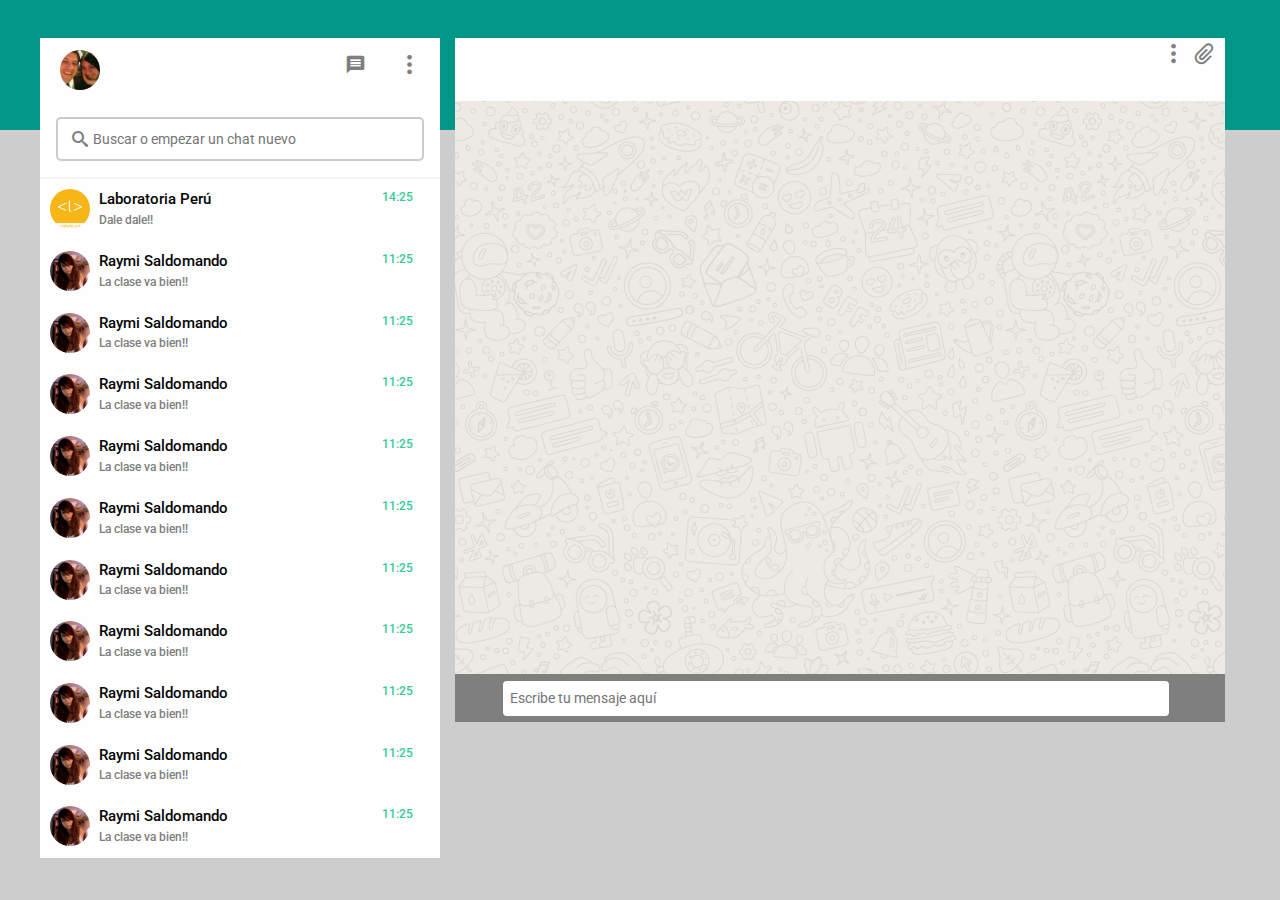
<file: index.html>
<!DOCTYPE html>
<html lang="en">
  <head>
    <meta charset="utf-8">
    <title>Whatsapp Web</title>
    <meta http-equiv="X-UA-Compatible" content="IE=edge">
    <meta name="viewport" content="width=device-width, initial-scale=1">
    <link rel="shortcut icon" href="image/favicon.png" type="image/png">
    <link rel="stylesheet" href="https://fonts.googleapis.com/css?family=Open+Sans:400,600%7CRoboto:300,400,500" media="all">
    <!-- Vincula los CSS que faltan -->
    <link rel="stylesheet" type="text/css" href="css/bootstrap.min.css">
    <link rel="stylesheet" type="text/css" href="css/font-awesome.min.css">
    <link rel="stylesheet" type="text/css" href="css/icomoon.css">
    <link rel="stylesheet" type="text/css" href="css/main.css">
    <link rel="stylesheet" type="text/css" href="css/queries.css">
  </head>
  <body>
    <header>
      <div class="container">
        <div class="row">
          <div class="col-md-4">
            <div class="owner">
              <div class="profile-pic">
                <img src="image/gian.jpg">
              </div>
              <span class="icon-message"></span>
              <span class="icon-dots-three-vertical owner-dots"></span>
            </div>
          </div>
          <div class="col-md-8">
            <div class="conversation">
              <div class="conversation-contact"></div>
              <span class="icon-attachment"></span>
              <span class="icon-dots-three-vertical convo-dots"></span>
            </div>
          </div>
        </div>
      </div>
      <div class="container">
        <div class="row">
          <div class="col-md-4">
            <div class="col-md-12 chat-nuevo">
              <span class="icon-search"></span>
              <input type="text" id="buscarContacto" placeholder="Buscar o empezar un chat nuevo"></input>
            </div>
            <ul class="col-md-12 contacts"></ul>
          </div>
          <div class="col-md-8 mensajes-section">
            <div class="col-md-12 convo-section"></div>
            <div class="col-md-12 typing-section">
              <span class="icon-insert_emoticon"></span>
              <input id="mensajeNuevo" type="text" placeholder="Escribe tu mensaje aquí">
              <span class="icon-mic"></span>
            </div>
          </div>
    </header>
    <script src="https://code.jquery.com/jquery-1.12.4.js" integrity="sha256-Qw82+bXyGq6MydymqBxNPYTaUXXq7c8v3CwiYwLLNXU=" crossorigin="anonymous"></script>
    <script src="js/data.js"></script>
    <script src="js/main.js"></script>
    <script src="js/jquery.cssemoticons.min.js"></script>
  </body>
</html>
</file>
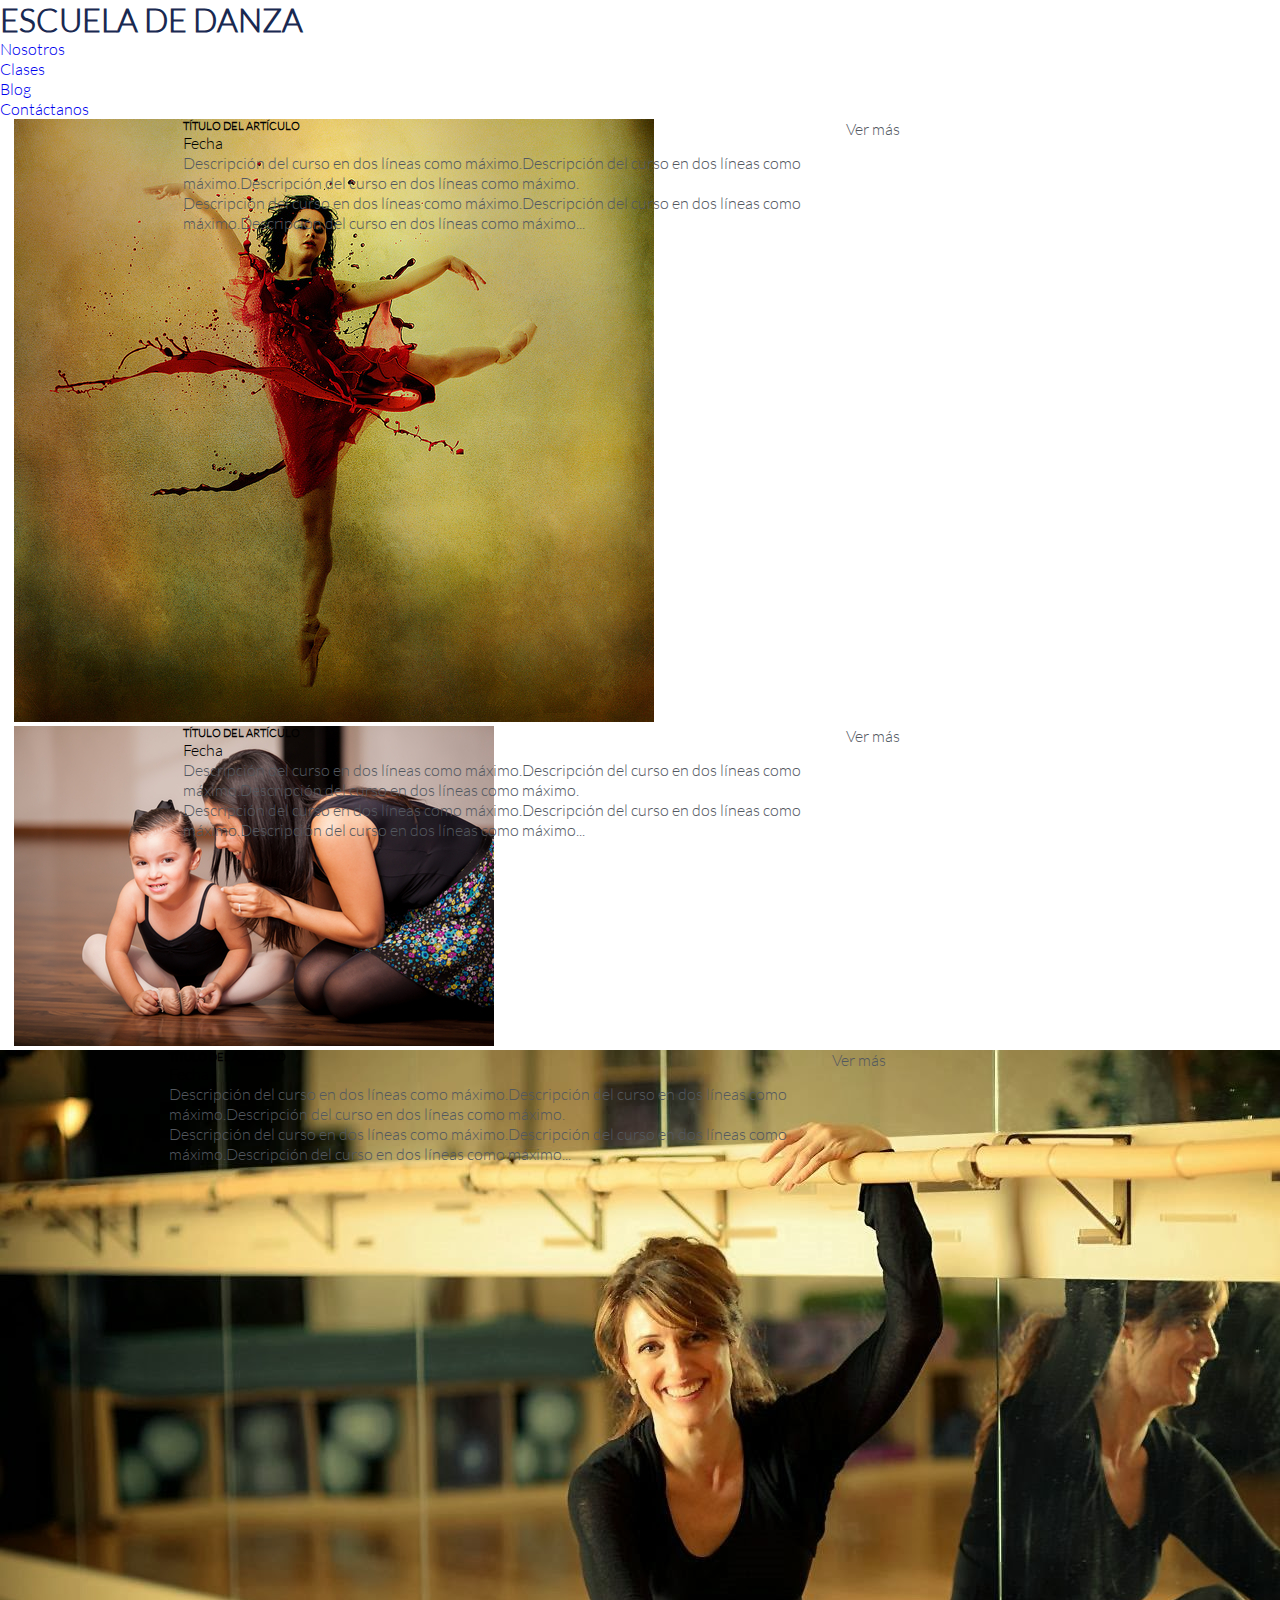
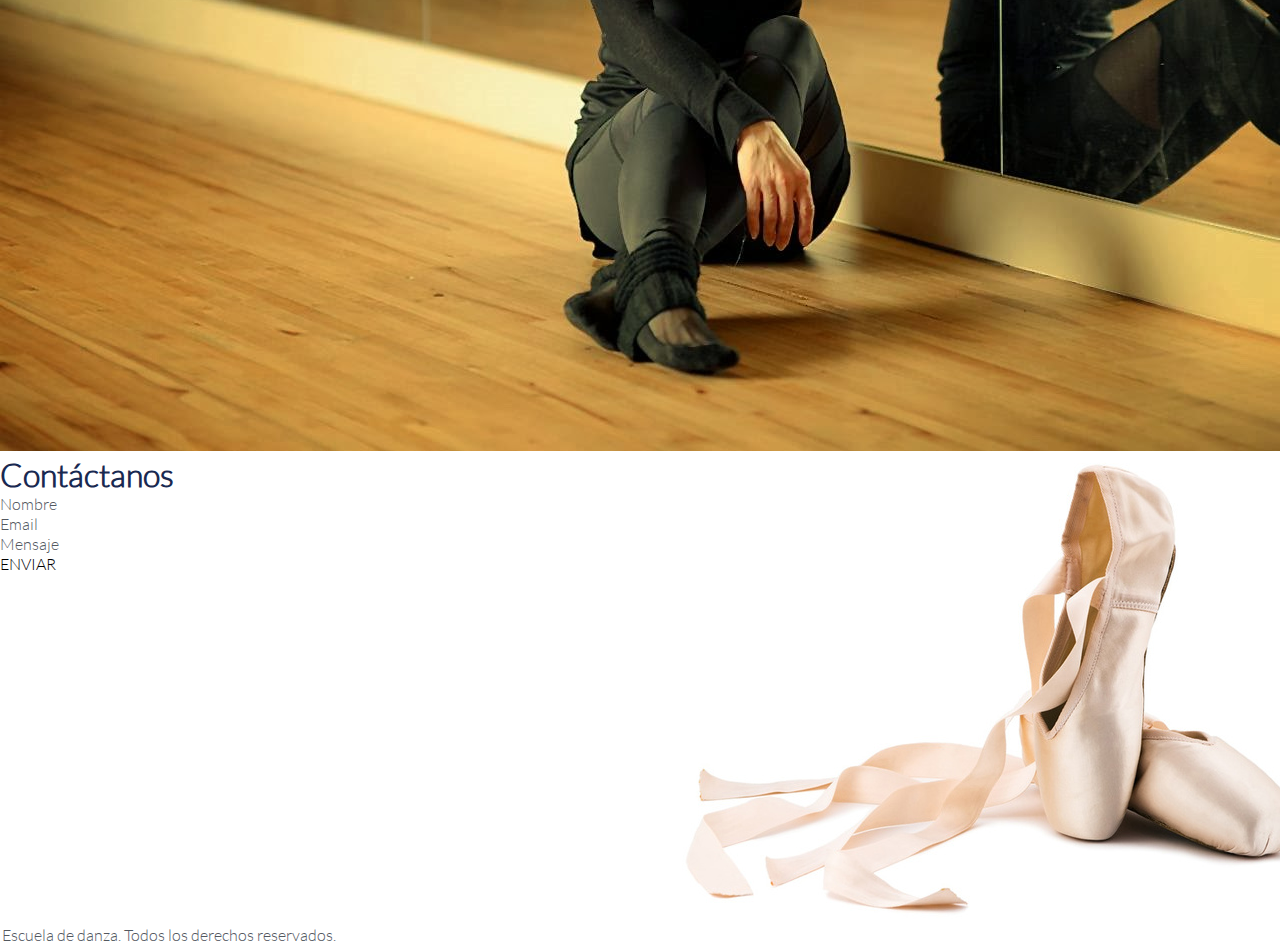
<file: EscuelaDeDanza/blog.html>
<!DOCTYPE html>
<html>
<head>
	<meta charset="UTF-8">
	<title>Escuela de Danza</title>
	<link rel='stylesheet' type='text/css' href='http://fonts.googleapis.com/css?family=Montserrat:400,700'>
	<link rel="stylesheet" type="text/css" href="css/grid-system.css">
	<link rel="stylesheet" type="text/css" href="css/utilities.css">
	<link rel="stylesheet" type="text/css" href="css/common.css">
	<link rel="stylesheet" type="text/css" href="css/blog.css">
</head>
<body>
	<header>
		<div class="container-fluid">
			<div class="row">
				<div class="col-12">
					<h1 class="text-blue">ESCUELA DE DANZA</h1>
					<ul class="text-gray">
						<li><a href="nosotros.html" class="menu">Nosotros</a></li>
						<li><a href="clases.html" class="menu">Clases</a></li>
						<li><a href="blog.html" class="menu">Blog</a></li>
						<li><a href="index.html" class="menu">Contáctanos</a></li>
					</ul>
				</div>
			</div>
		</div>
	</header>

	<div class="container-fluid">
		<div class="row">
			<div class="col-12">
				<div class="row">
					<div class="col-10 col-offset-1">
						<div class="col-2">
							<img src="img/blog1.jpg" class="foto-blog">
						</div>
						<div class="col-8">
							<h6>TÍTULO DEL ARTÍCULO</h6>
							<p class="fecha">Fecha</p>
							<p class="text-gray">Descripción del curso en dos líneas como máximo.Descripción del curso en dos líneas como máximo.Descripción del curso en dos líneas como máximo.
							<br>
							Descripción del curso en dos líneas como máximo.Descripción del curso en dos líneas como máximo.Descripción del curso en dos líneas como máximo...</p>
						</div>
						<div class="boton-blog text-gray">Ver más
						</div>
				</div>
				</div>
				<div class="row">
					<div class="col-10 col-offset-1">
						<div class="col-2">
							<img src="img/profesor_5.jpg" class="foto-blog">
						</div>
						<div class="col-8">
							<h6>TÍTULO DEL ARTÍCULO</h6>
							<p class="fecha">Fecha</p>
							<p class="text-gray">Descripción del curso en dos líneas como máximo.Descripción del curso en dos líneas como máximo.Descripción del curso en dos líneas como máximo.
							<br>
							Descripción del curso en dos líneas como máximo.Descripción del curso en dos líneas como máximo.Descripción del curso en dos líneas como máximo...</p>
						</div>
						<div class="boton-blog text-gray">Ver más
						</div>
				</div>
				<div class="row">
					<div class="col-10 col-offset-1">
						<div class="col-2">
							<img src="img/instructor_1.jpg" class="foto-blog">
						</div>
						<div class="col-8">
							<h6>TÍTULO DEL ARTÍCULO</h6>
							<p class="fecha">Fecha</p>
							<p class="text-gray">Descripción del curso en dos líneas como máximo.Descripción del curso en dos líneas como máximo.Descripción del curso en dos líneas como máximo.
							<br>
							Descripción del curso en dos líneas como máximo.Descripción del curso en dos líneas como máximo.Descripción del curso en dos líneas como máximo...</p>
						</div>
						<div class="boton-blog text-gray">Ver más
						</div>
				</div>
			</div>
		</div>
	</div>

	<div class="container-fluid">
		<div class="row">
			<div class="col-12 container-contacto">
				<div class="col-6">
					<h1 class="text-blue">Contáctanos</h1>
					<div class="caja-contacto">
						<div class="caja-nombre">
							<i class="fa fa-user"></i>
							<p class="text-gray">Nombre</p>
						</div>
						<div class="caja-email">
							<i class="fa fa-envelope"></i>
							<p class="text-gray">Email</p>
						</div>
						<div class="caja-mensaje">
							<i class="fa fa-pencil"></i>
							<p class="text-gray">Mensaje</p>
						</div>
						<div class="boton-contacto">ENVIAR</div>
					</div>
				</div>
				<div class="col-6">
					<img src="img/shoes_1.jpg" class="foto-contacto">
				</div>
			</div>
		</div>
	</div>

	<div class="container-fluid">
		<div class="row">
			<div class="col-12 footer">
				<p class="text-gray">© Escuela de danza. Todos los derechos reservados.</p>
			</div>
		</div>
	</div>
</body>
</html>
</file>
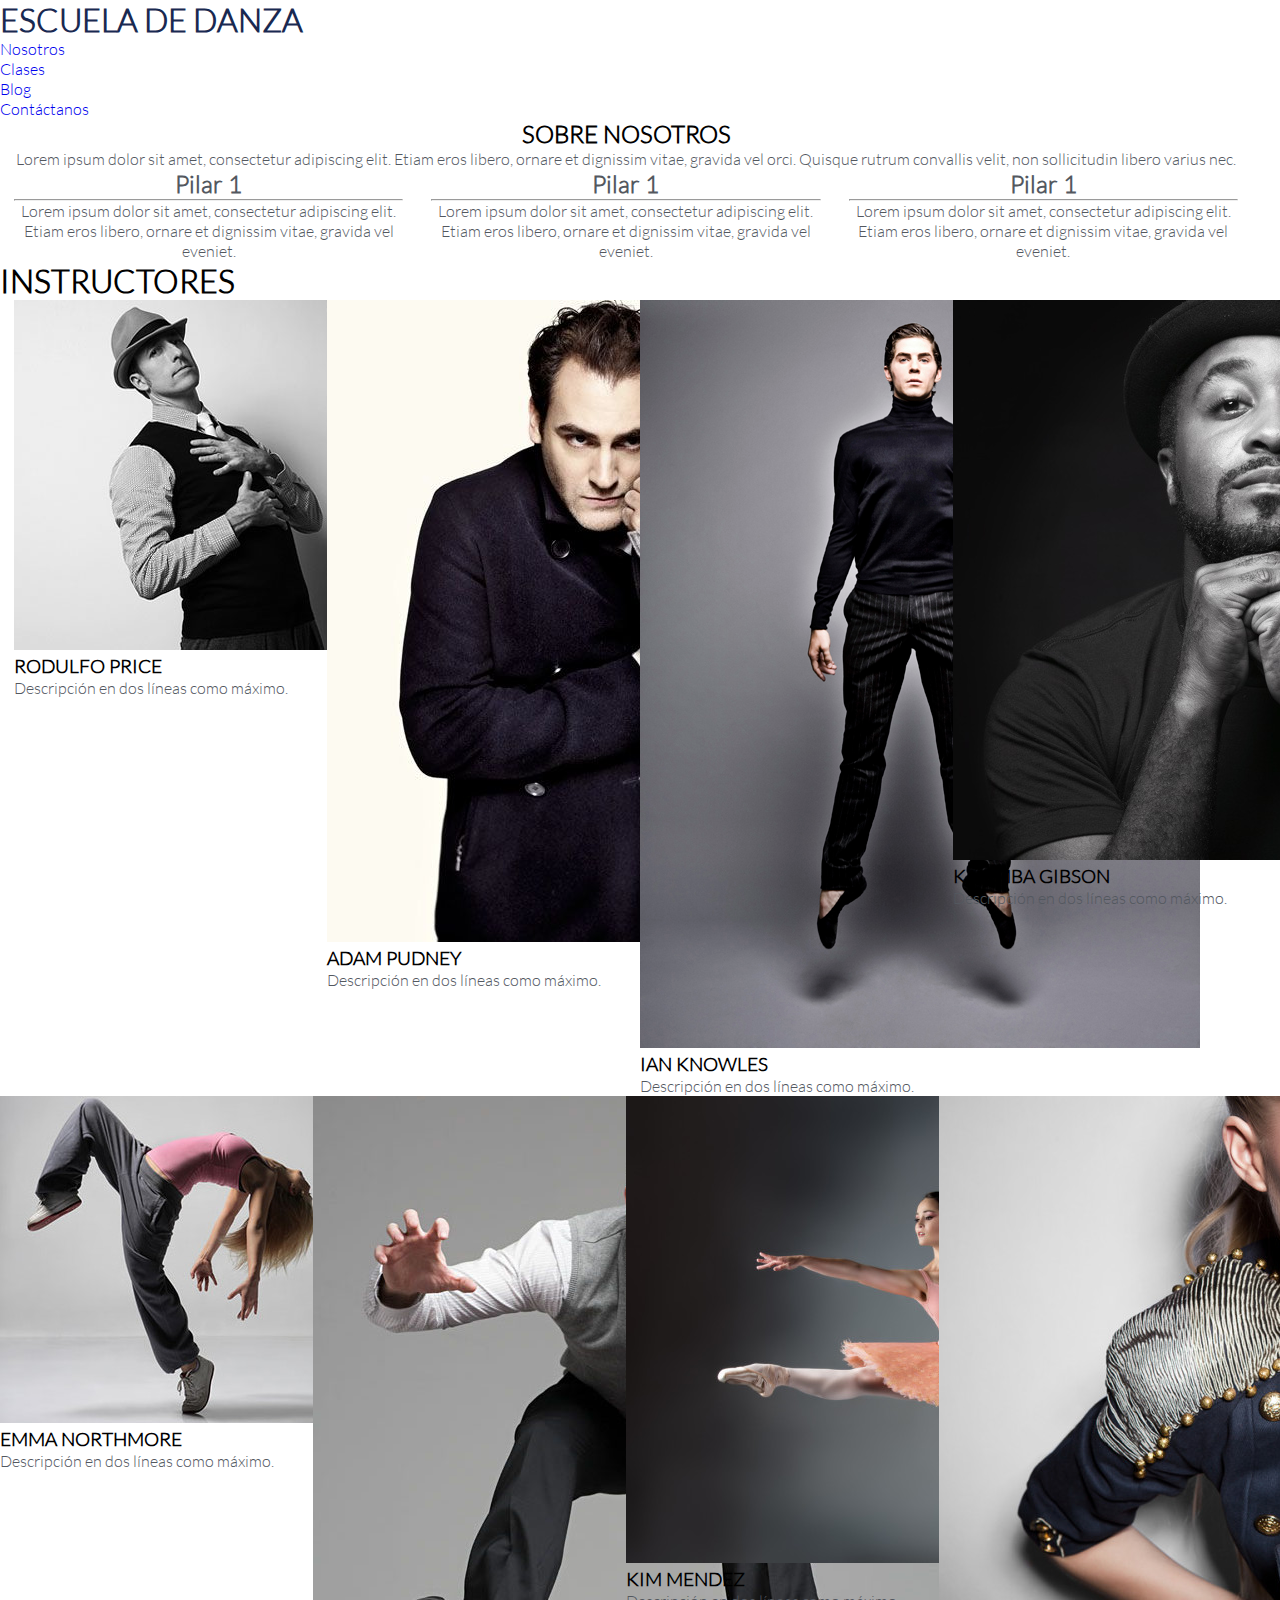
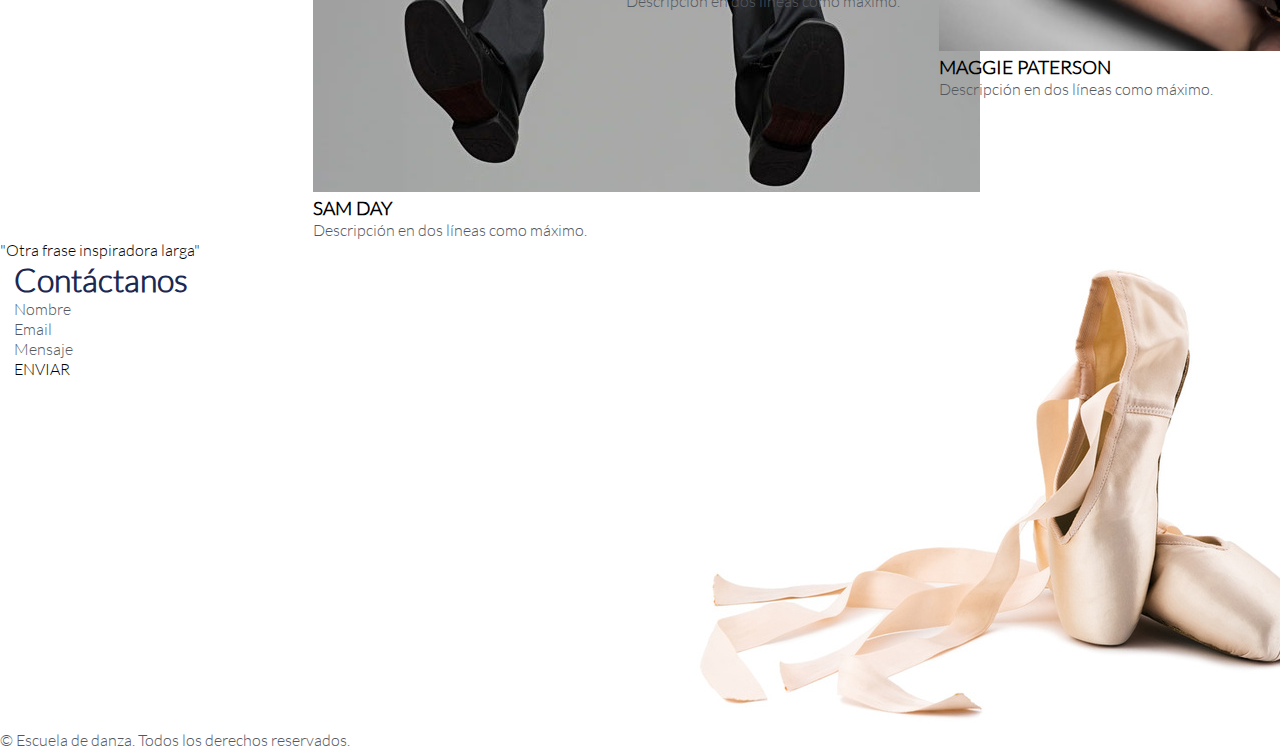
<file: EscuelaDeDanza/nosotros.html>
<!DOCTYPE html>
<html>
<head>
	<meta charset="UTF-8">
	<title>Escuela de Danza</title>
	<link rel='stylesheet' type='text/css' href='http://fonts.googleapis.com/css?family=Montserrat:400,700'>
	<link rel="stylesheet" type="text/css" href="css/grid-system.css">
	<link rel="stylesheet" type="text/css" href="css/utilities.css">
	<link rel="stylesheet" type="text/css" href="css/common.css">
	<link rel="stylesheet" type="text/css" href="css/nosotros.css">
</head>
<body>
	<header>
		<div class="container-fluid">
			<div class="row">
				<div class="col-12">
					<h1 class="text-blue">ESCUELA DE DANZA</h1>
					<ul class="text-gray">
						<li><a href="nosotros.html" class="menu">Nosotros</a></li>
						<li><a href="clases.html" class="menu">Clases</a></li>
						<li><a href="blog.html" class="menu">Blog</a></li>
						<li><a href="index.html" class="menu">Contáctanos</a></li>
					</ul>
				</div>
			</div>
		</div>
	</header>

	<div class="container-fluid">
		<div class="row">
			<div class="col-12 banner">
				<div class="caja-banner">
					<h2 class="text-center">SOBRE NOSOTROS</h2>
					<p class="text-gray text-center">Lorem ipsum dolor sit amet, consectetur adipiscing elit. Etiam eros libero, ornare et dignissim vitae, gravida vel orci. Quisque rutrum convallis velit, non sollicitudin libero varius nec.</p>
				</div>
			</div>
		</div>
	</div>

	<div class="container-fluid">
		<div class="row">
			<div class="col-12 fondo-pilar">
				<div class="col-4">
					<h2 class="text-gray text-center">Pilar 1</h2>
					<hr>
					<p class="text-gray text-center">Lorem ipsum dolor sit amet, consectetur adipiscing elit. Etiam eros libero, ornare et dignissim vitae, gravida vel eveniet.</p>
				</div>
				<div class="col-4">
					<h2 class="text-gray text-center">Pilar 1</h2>
					<hr>
					<p class="text-gray text-center">Lorem ipsum dolor sit amet, consectetur adipiscing elit. Etiam eros libero, ornare et dignissim vitae, gravida vel eveniet.</p>
				</div>
				<div class="col-4">
					<h2 class="text-gray text-center">Pilar 1</h2>
					<hr>
					<p class="text-gray text-center">Lorem ipsum dolor sit amet, consectetur adipiscing elit. Etiam eros libero, ornare et dignissim vitae, gravida vel eveniet.</p>
				</div>
			</div>
		</div>
	</div>

	<h1>INSTRUCTORES</h1>

	<div class="container-fluid">
		<div class="row">
			<div class="col-12 caja-instructores">
				<div class="col-3 instructor">
					<img src="img/profesor_4.jpg" class="foto-instructor">
					<h3>RODULFO PRICE</h3>
					<p class="text-gray">Descripción en dos líneas como máximo.</p>
				</div>
				<div class="col-3 instructor">
					<img src="img/profesor_14.jpg" class="foto-instructor">
					<h3>ADAM PUDNEY</h3>
					<p class="text-gray">Descripción en dos líneas como máximo.</p>
				</div>
				<div class="col-3 instructor">
					<img src="img/profesor_1.jpg" class="foto-instructor">
					<h3>IAN KNOWLES</h3>
					<p class="text-gray">Descripción en dos líneas como máximo.</p>
				</div>
				<div class="col-3 instructor">
					<img src="img/profesor_10.jpg" class="foto-instructor">
					<h3>KALIMBA GIBSON</h3>
					<p class="text-gray">Descripción en dos líneas como máximo.</p>
				</div>
			<div class="row">
				<div class="col-3 instructor">
					<img src="img/profesor_11.jpg" class="foto-instructor">
					<h3>EMMA NORTHMORE</h3>
					<p class="text-gray">Descripción en dos líneas como máximo.</p>
				</div>
				<div class="col-3 instructor">
					<img src="img/profesor_12.jpg" class="foto-instructor">
					<h3>SAM DAY</h3>
					<p class="text-gray">Descripción en dos líneas como máximo.</p>
				</div>
				<div class="col-3 instructor">
					<img src="img/profesor_9.jpg" class="foto-instructor">
					<h3>KIM MENDEZ</h3>
					<p class="text-gray">Descripción en dos líneas como máximo.</p>
				</div>
				<div class="col-3 instructor">
					<img src="img/profesor_15.jpg" class="foto-instructor">
					<h3>MAGGIE PATERSON</h3>
					<p class="text-gray">Descripción en dos líneas como máximo.</p>
				</div>
			</div>
			</div>
		</div>
	</div>

	<div class="container-fluid">
		<div class="row">
			<div class="col-12 seccion-frase">
				<p class="frase">"Otra frase inspiradora larga"</p>
			</div>
		</div>
	</div>

		<div class="container-fluid">
		<div class="row">
			<div class="col-12 container-contacto">
				<div class="col-6">
					<h1 class="text-blue">Contáctanos</h1>
					<div class="caja-contacto">
						<div class="caja-nombre">
							<i class="fa fa-user"></i>
							<p class="text-gray">Nombre</p>
						</div>
						<div class="caja-email">
							<i class="fa fa-envelope"></i>
							<p class="text-gray">Email</p>
						</div>
						<div class="caja-mensaje">
							<i class="fa fa-pencil"></i>
							<p class="text-gray">Mensaje</p>
						</div>
						<div class="boton-contacto">ENVIAR</div>
					</div>
				</div>
				<div class="col-6">
					<img src="img/shoes_1.jpg" class="foto-contacto">
				</div>
			</div>
		</div>
	</div>

	<div class="container-fluid">
		<div class="row">
			<div class="col-12 footer">
				<p class="text-gray">© Escuela de danza. Todos los derechos reservados.</p>
			</div>
		</div>
	</div>
</body>
</html>
</file>
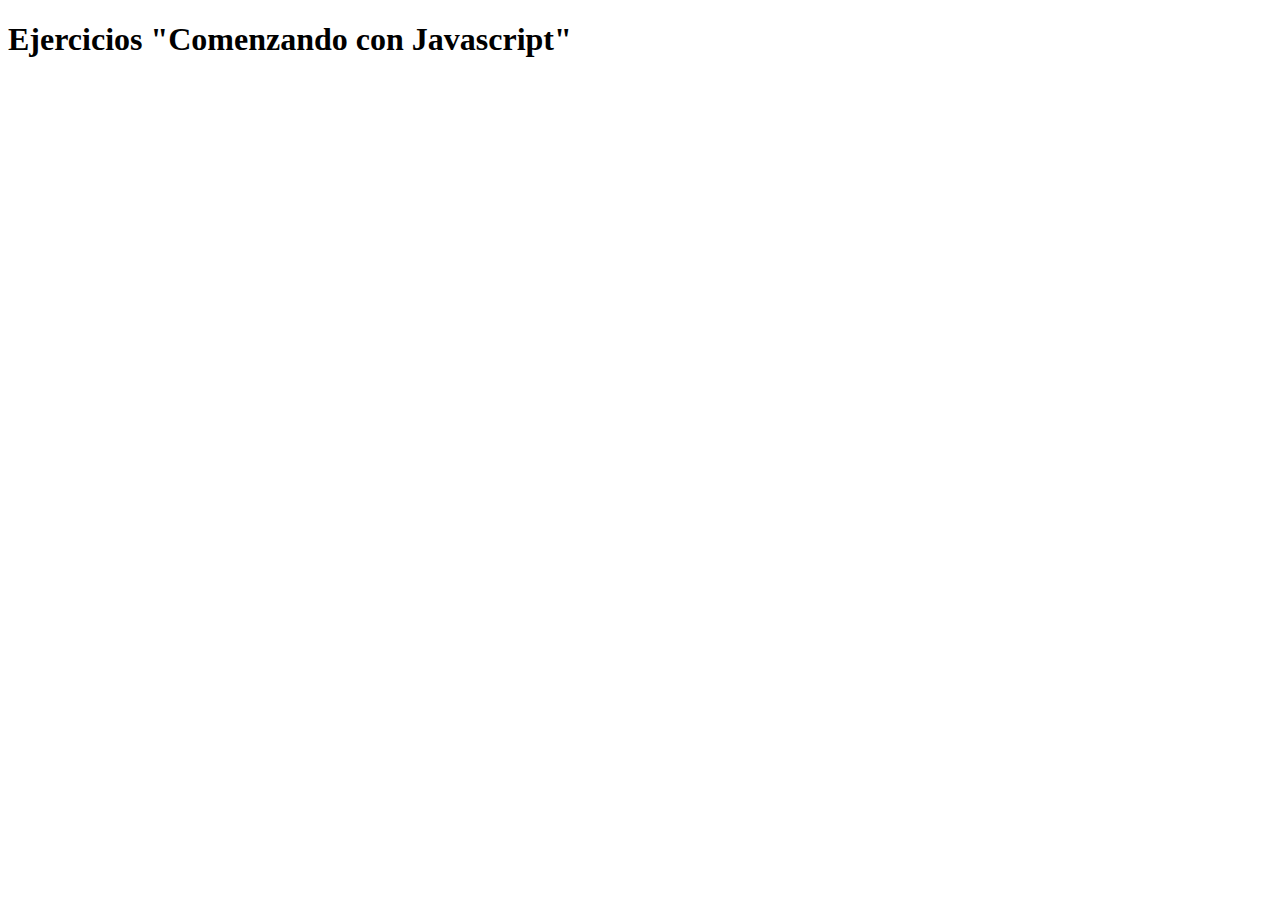
<file: ComenzandoJavascript06-06-16/Javascript/index2.html>
<!DOCTYPE html>
<html lang="en">
<head>
	<meta charset="UTF-8">
	<title>Ejercicios "Comenzando con Javascript"</title>
</head>
<body>
	<h1>Ejercicios "Comenzando con Javascript"</h1>

	<!--<script type="text/javascript" src="js2/tiposdedatos.js"></script>-->
	<!--<script type="text/javascript" src="js2/while-for.js"></script>-->
	<!--<script type="text/javascript" src="js2/arrays.js"></script>-->
	<script type="text/javascript" src="js2/funciones.js"></script>
</body>
</html>
</file>
<file: css/icomoon.css>
@font-face {
    font-family: 'whatsapp-icons';
    src:    url('../fonts/icomoon.eot?7slujz');
    src:    url('../fonts/icomoon.eot?7slujz#iefix') format('embedded-opentype'),
        url('../fonts/icomoon.ttf?7slujz') format('truetype'),
        url('../fonts/icomoon.woff?7slujz') format('woff'),
        url('../fonts/icomoon.svg?7slujz#icomoon') format('svg');
    font-weight: normal;
    font-style: normal;
}

[class^="icon-"], [class*=" icon-"] {
    /* use !important to prevent issues with browser extensions that change fonts */
    font-family: 'whatsapp-icons' !important;
    speak: none;
    font-style: normal;
    font-weight: normal;
    font-variant: normal;
    text-transform: none;
    line-height: 1;

    /* Better Font Rendering =========== */
    -webkit-font-smoothing: antialiased;
    -moz-osx-font-smoothing: grayscale;
}

.icon-dots-three-vertical:before {
    content: "\e900";
}
.icon-insert_emoticon:before {
    content: "\e904";
}
.icon-message:before {
    content: "\e901";
}
.icon-camera:before {
    content: "\e905";
}
.icon-mic:before {
    content: "\e902";
}
.icon-attachment:before {
    content: "\e903";
}

.icon-search:before {
	content: "\e906"
}
</file>
<file: css/main.css>
body {
  background-color: #cdcdcd;
  font-family: "Roboto", sans-serif; }

header {
  padding: 3%;
  height: 130px;
  background-color: #009688; }

.profile-pic img {
  width: 40px;
  height: 40px;
  border-radius: 50px; }

.profile-hora {
  float: right;
  font-size: 12px;
  margin-right: 5%;
  color: #35cd96; }

.owner,
.conversation {
  background-color: #fefefe; }

.col-md-4 {
  margin: 0;
  padding: 0; }
  .col-md-4 .col-md-8 {
    margin: 0;
    padding: 0; }

.owner {
  padding: 11.5px 20px; }

span {
  color: #7f7f7f;
  font-size: 21px; }

.icon-message {
  float: right;
  margin-right: 15%;
  margin-top: -10%; }

.owner-dots {
  float: right;
  margin-top: -10%; }

.conversation {
  padding: 5px 10px 0 0;
  height: 63px; }

.conversation-contact {
  margin-top: 10px; }

.conversation-contact h4 {
  margin-bottom: 0; }

.conversation h4 {
  margin-left: 7%;
  margin-top: -5%;
  font-size: 18px; }

.conversation h5 {
  margin-left: 7%;
  margin-top: -1%;
  font-size: 13px;
  margin-bottom: 0.5%; }

.icon-attachment {
  float: right;
  margin-top: -10px; }

.convo-dots {
  float: right;
  margin-right: 10px;
  margin-top: -10px; }

.chat-nuevo {
  position: relative;
  padding: 4%;
  border-bottom: 2px solid #F5F5F5; }

.chat-nuevo span {
  position: absolute;
  top: 39%;
  left: 8%;
  font-size: 16px; }

.chat-nuevo,
.contacts {
  background-color: #fefefe; }

.chat-nuevo input {
  padding: 10px 20px 10px 35px;
  border-radius: 5px;
  border-style: none;
  width: 100%;
  border: 2px solid #CBCBCB; }

.contacts {
  border-bottom: 2px solid #CBCBCB;
  min-height: 500px;
  overflow-x: scroll;
  overflow-y: hidden;
  list-style: none;
  margin: 0;
  padding: 0; }

.contacts h4 {
  font-size: 15px;
  margin-left: 13%;
  margin-top: -10%;
  color: #050505; }

.contacts h5 {
  font-size: 12px;
  color: #7f7f7f;
  margin-left: 13%;
  margin-top: -1%;
  margin-bottom: 1%; }

.contacts li {
  display: block;
  padding: 10px; }
  .contacts li .contacts li a {
    display: block;
    padding: 10px; }
    .contacts li .contacts li a .contacts li a:hover {
      background: #F5F5F5;
      text-decoration: none; }

.mensajes-section {
  position: relative; }

.convo-section {
  padding: 5px 10px 60px 0;
  background-color: #EDEAE5;
  background-image: url("../image/chat-panel-bg.png");
  height: 573px;
  overflow-x: hidden;
  overflow-y: scroll; }

.bubble {
  border-radius: 6px;
  margin-bottom: 5px;
  background-color: #fefefe;
  padding: 1px 10px; }

.bubble h5 {
  margin-bottom: -2.5%; }

.bubble h5 span {
  font-size: 14px; }

.bubble h6 {
  text-align: right; }

.mybubble {
  text-align: right;
  background-color: #DCF7C5;
  width: auto;
  border-radius: 6px;
  padding: 0.1% 1% 0%;
  margin-bottom: 5px;
  float: right;
  max-width: 500px; }

.mybubble h5 {
  width: auto;
  word-wrap: break-word; }

.typing-section {
  padding: 0.7%;
  border: 1px solid #7f7f7f;
  width: 100%;
  background-color: #7f7f7f;
  bottom: 0; }

.typing-section span {
  color: #7f7f7f;
  font-size: 23px;
  margin: 1%; }

.typing-section input {
  width: 88%;
  padding: 1%;
  border-radius: 4px;
  border-style: none; }

.celeste {
  color: #5AB1D6; }

.morado {
  color: #9E155F; }

.verde {
  color: #35cd96; }

.amarillo {
  color: #dfb610; }

/*# sourceMappingURL=main.css.map */
</file>
<file: css/queries.css>
.container {
    padding:0px;
}

@media screen and (max-width:760px) {
    aside.w-contacts {
        display: none;
    }
}

@media(min-width:1300px) {
    .container {
        width: 1321px;
        padding:0px;
    }
}
</file>
<file: EscuelaDeDanza/css/grid-system.css>
/* GLOBAL */
* {
  box-sizing: border-box;
  margin: 0;
  padding: 0;
 }

.text-center {
	text-align: center;
}

.text-right {
	text-align: right;
}

/* Grid system */

.container {
	width: 968px;
	padding-left: 14px; 
	padding-right: 14px;
	margin: 0px auto;
	position: relative;
}

.container-fluid {
	width: 100%;
}

.row {
	width: 100%;
	margin-left: -14px;
	margin-right: -14px;
}

.row:before, .row:after{
  content: " ";
  display: table;
}

.row:after {
  clear: both;
}

[class*="col-"] {
	min-height: 7px;
	padding: 0 14px;
	float: left;
}

.col-1 {
	/* (1 / 12) x 100 */
	width: 8.333333%;
} 

.col-2 {
	/* (2 / 12) x 100 */
	width: 16.666667%;
} 

.col-3 {
	/* (3 / 12) x 100 */
	width: 25%;
} 

.col-4 {
	/* (4 / 12) x 100 */
	width: 33.333333%;
}

.col-5 {
	/* (5 / 12) x 100 */
	width: 41.666667%;
}

.col-6 {
	/* (6 / 12) x 100 */
	width: 50%;
} 

.col-7 {
	/* (7 / 12) x 100 */
	width: 58.333333%;
}

.col-8 {
	/* (8 / 12) x 100 */
	width: 66.666667%;
}

.col-9 {
	/* (9 / 12) x 100 */
	width: 75%;
}

.col-10 {
	/* (10 / 12) x 100 */
	width: 83.333333%;
}

.col-11 {
	/* (11 / 12) x 100 */
	width: 91.666667%;
}

.col-12 {
	/* (12 / 12) x 100 */
	width: 100%;
}
</file>
<file: EscuelaDeDanza/css/utilities.css>
/*Global*/
*{
	font-family: "Latolight";
}

@font-face{
	font-family: LatoHeavy;
	src: url(../fonts/LatoHeavy.ttf);
}
@font-face{
	font-family:Latolight ;
	src: url(../fonts/Latolight.ttf);
}
@font-face{
	font-family: DolceVita;
	src: url(../fonts/DolceVita.ttf);
}
@font-face{
	font-family: Neoteric-Bold;
	src: url(../fonts/Neoteric-Bold.ttf);
}

/* Shortcuts */

.pd-0{
	padding: 0;
}
.pt-5{
	padding-top: 5%;
}
.pb-5{
	padding-bottom: 5%;
}
.mg-0{
	margin: 0;
}
.w-100{
	width: 100%;
}
.lh{
	line-height: 1.5;
}
.text-center{
	text-align: center;
}
.text-left{
	text-align: left;
}
.text-white{
	color: white;
}
.text-gray{
	color: rgb(83, 88, 95);
}
.text-blue{
 color: #192951;
}
.a-none-decoration{
	text-decoration: none;
}
.bg-gray{
	background-color: rgb(244, 244, 244);
}
.bg-img-block{
	background-size: cover;
	background-repeat: no-repeat;
	background-position: center;
}
</file>
<file: EscuelaDeDanza/css/common.css>
/* Inserta tu codigo que es común para todas las páginas aqui */
.container-menu{
	margin-top: 30px;
}

.lista-menu{
	display: inline-block;
	margin:20px 20px 20px 20px;
}

a{
	list-style: none;
	text-align: center;
	text-decoration: none;
}
</file>
<file: EscuelaDeDanza/css/blog.css>
/* Inserta tu codigo aqui */
</file>
<file: EscuelaDeDanza/css/nosotros.css>
/* Inserta tu codigo aqui */
</file>
